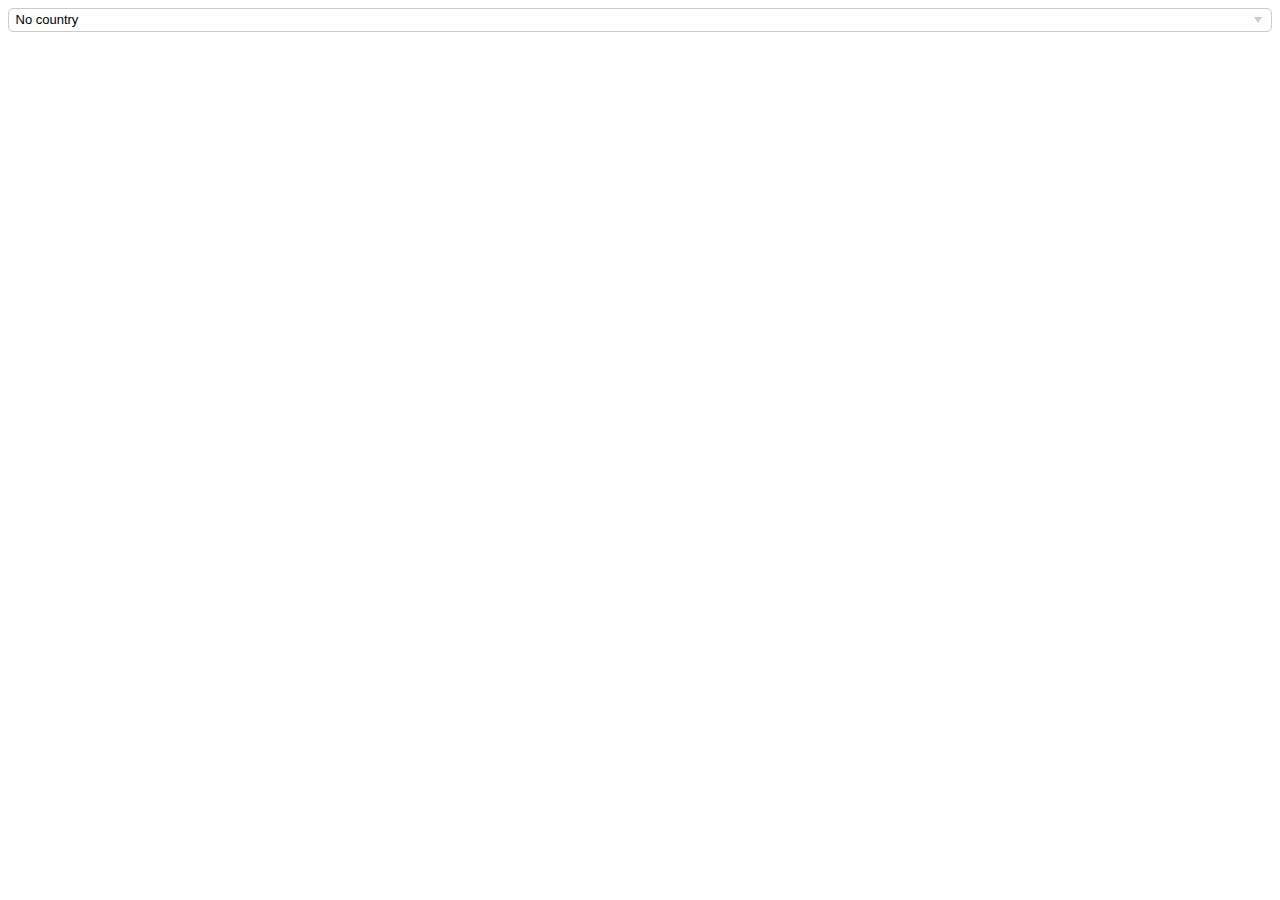
<file: autocomplete_from_list/index.html>
<!DOCTYPE html>
<html lang="en">
<head>
    <meta charset="UTF-8">
    <title>Title</title>
    <link rel="stylesheet" href="style.css">
</head>
<body>
<ul class="autocomplete">
    <li>Украина</li>
    <li>Австралия</li>
    <li>Канада</li>
    <li>США</li>
    <li>Польша</li>
    <li>Венгрия</li>
    <li>Италия</li>
    <li><b>Испания</b></li>
    <li>Китай</li>
    <li>Финляндия</li>
    <li>Германия</li>
    <li>Мексика</li>
    <li>Бразилия</li>
    <li>Аргентина</li>
    <li>Новая Зеландия</li>
    <li>Canada</li>
</ul>
<script src="script.js"></script>
</body>
</html>
</file>
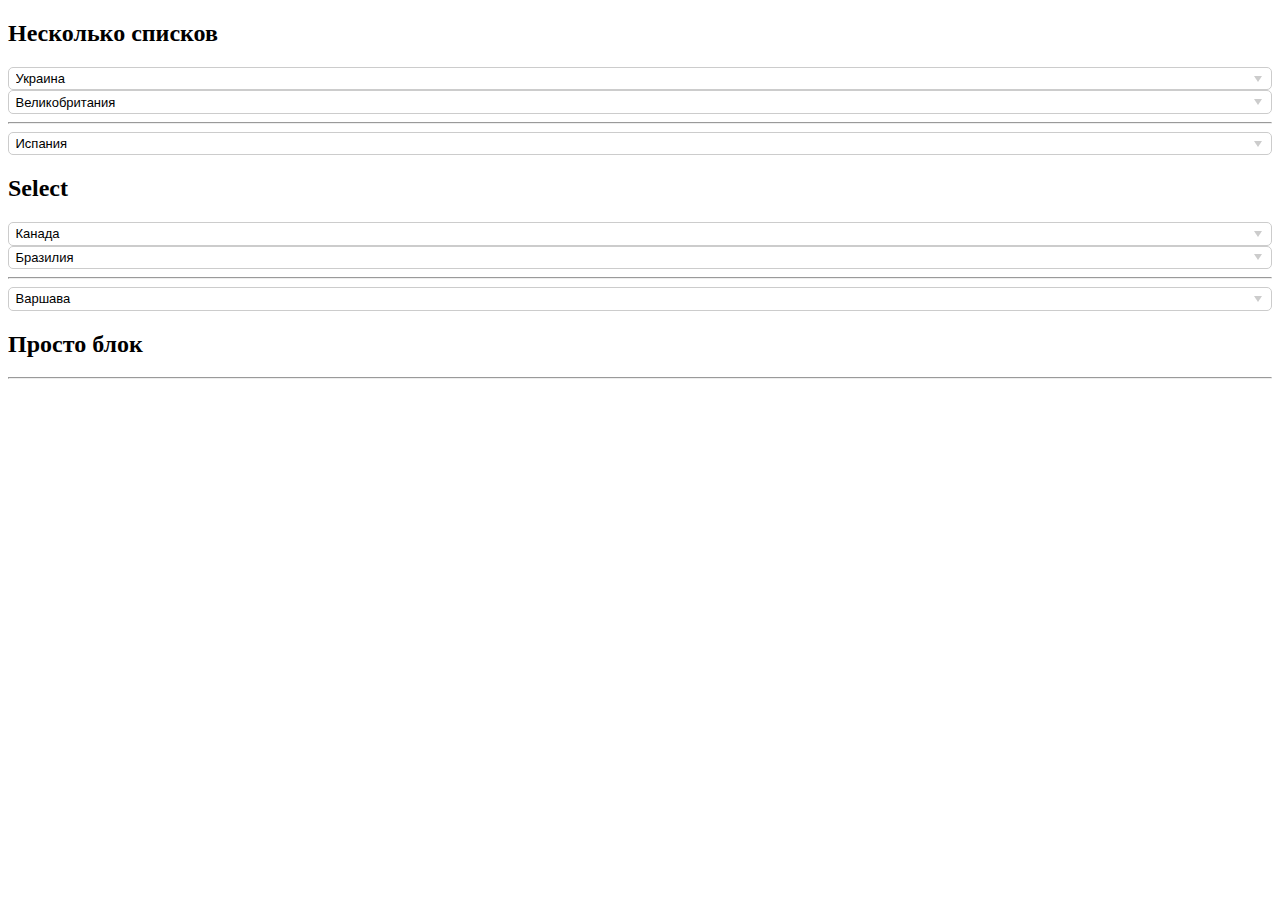
<file: funny_select/index.html>
<!DOCTYPE html>
<html lang="en">
<head>
    <meta charset="UTF-8">
    <title>Fanny select</title>
    <link rel="stylesheet" href="style.css">
</head>
<body>
    <h2>Несколько списков</h2>
    <ul class="test-list">
        <li>Украина</li>
        <li>Польша</li>
        <li><span>Литва</span></li>
        <li>Латвия</li>
        <li>Чехия</li>
        <li>Болгария</li>
        <li><span>Румыния</span></li>
        <li>Словакия</li>
    </ul>
    <ol class="test-list">
        <li>Великобритания</li>
        <li>Франция</li>
        <li><b>Германия</b></li>
        <li>Голландия</li>
        <li>Бельгия</li>
        <li>Норвегия</li>
        <li><b>Швеция</b></li>
        <li>Финляндия</li>
    </ol>
    <hr>
    <ul class="test-list-1">
        <li>Испания</li>
        <li>Италия</li>
        <li>Португалия</li>
        <li>Греция</li>
        <li>Мальта</li>
        <li>Хорватия</li>
        <li>Македония</li>
        <li>Сербия</li>
    </ul>
    <h2>Select</h2>
    <select name="test-select-name" id="test-select-id" class="test-select">
        <option value="Канада-val">Канада</option>
        <option value="США-val">США</option>
        <option value="Шотландия-val">Шотландия</option>
        <option value="Гренландия-val">Гренландия</option>
        <option value="Исландия-val">Исландия</option>
        <option value="Ирландия-val">Ирландия</option>
        <option value="Мексика-val">Мексика</option>
        <option value="Белиз-val">Белиз</option>
    </select>
    <select name="test-select-name-1" id="test-select-id-1" class="test-select">
        <option value="Бразилия-val">Бразилия</option>
        <option value="Аргентина-val">Аргентина</option>
        <option value="Панама-val">Панама</option>
        <option value="Колумбия-val">Колумбия</option>
        <option value="Перу-val">Перу</option>
        <option value="Чили-val">Чили</option>
        <option value="Никарагуа-val">Никарагуа</option>
        <option value="Куба-val">Куба</option>
    </select>
    <hr>
    <select name="test-select-name-2" id="test-select-id-2" class="test-select-2">
        <option value="Варшава-val">Варшава</option>
        <option value="Краков-val">Краков</option>
        <option value="Вроцлав-val">Вроцлав</option>
        <option value="Лодзь-val">Лодзь</option>
        <option value="Гданьск-val">Гданьск</option>
        <option value="Познань-val">Познань</option>
        <option value="Щецин-val">Щецин</option>
        <option value="Ополе-val">Ополе</option>
    </select>
    <h2>Просто блок</h2>
    <div class="test-block"></div>
    <p class="test-block"></p>
    <hr>
    <span class="test-block-2"></span>
    <script src="old2_script.js"></script>
</body>
</html>
</file>
<file: autocomplete_from_list/style.css>
.fieldAutocomplete * {
    box-sizing: border-box;
}

.fieldAutocomplete__field {
    position: relative;
}

.fieldAutocomplete__field:after {
    content: '';
    position: absolute;
    top: 50%;
    right: 10px;
    height: 0;
    width: 0;
    margin-top: -3px;
    background-color:transparent;
    border-top: 6px solid #ccc;
    border-left: 4px solid transparent;
    border-right: 4px solid transparent;
}

.fieldAutocomplete input[type=text] {
    display: block;
    width: 100%;
    border: 1px solid #ccc;
    -webkit-border-radius: 5px;
    -moz-border-radius: 5px;
    border-radius: 5px;
    font-size: 13px;
    padding: 0.25em 0.5em;
    outline: none;
}
.fieldAutocomplete ul {
    margin: 0;
    padding: 0;
    max-height: 200px;
    overflow: auto;
    -webkit-border-radius: 5px;
    -moz-border-radius: 5px;
    border-radius: 5px;
}
.fieldAutocomplete ul.showed {
    border: 1px solid #ccc;
}
.fieldAutocomplete li {
    display: none;
    padding: 0.25em 0.5em;
    border-top: 1px dashed #ccc;
}
.fieldAutocomplete li:first-child {
    border-top: none;
}
.fieldAutocomplete li.visible {
    display: block;
    /*border: 1px solid #ccc;*/
    /*border-top: none;*/
}
.fieldAutocomplete li.active {
    background-color: #0092e2;
    color: #fff;
}
.fieldAutocomplete li:hover {
    background-color: #0076be;
    color: #fff;
    cursor: pointer;
}
</file>
<file: funny_select/style.css>
.funny-field-select {
    position: relative;
}

.funny-field-select > div {
    position: relative;
}

.funny-field-select > div:after {
    content: '';
    position: absolute;
    top: 50%;
    right: 10px;
    height: 0;
    width: 0;
    margin-top: -3px;
    background-color: transparent;
    border-top: 6px solid #ccc;
    border-left: 4px solid transparent;
    border-right: 4px solid transparent;
}

.funny-field-select ul {
    margin: 0;
    padding: 0;
    border: 1px solid #ccc;
    position: absolute;
    background-color: #fff;
    width: 100%;
    max-height: 200px;
    overflow: auto;
}

.funny-field-select li {
    display: none;
    padding: 0.25em 0.5em;
    border-top: 1px solid #ccc;
    cursor: pointer;
}

.funny-field-select.active li {
    display: block;
}

.funny-field-select li:hover {
    background-color: #0092e2;
    color: #fff;
}

.funny-field-select li.active {
    background-color: #0076be;
    color: #fff;
}

.funny-field-select input[type=text] {
    display: block;
    width: 100%;
    border: 1px solid #ccc;
    -webkit-border-radius: 5px;
    -moz-border-radius: 5px;
    border-radius: 5px;
    font-size: 13px;
    padding: 0.25em 0.5em;
    -webkit-box-sizing: border-box;
    -moz-box-sizing: border-box;
    box-sizing: border-box;
}
</file>
